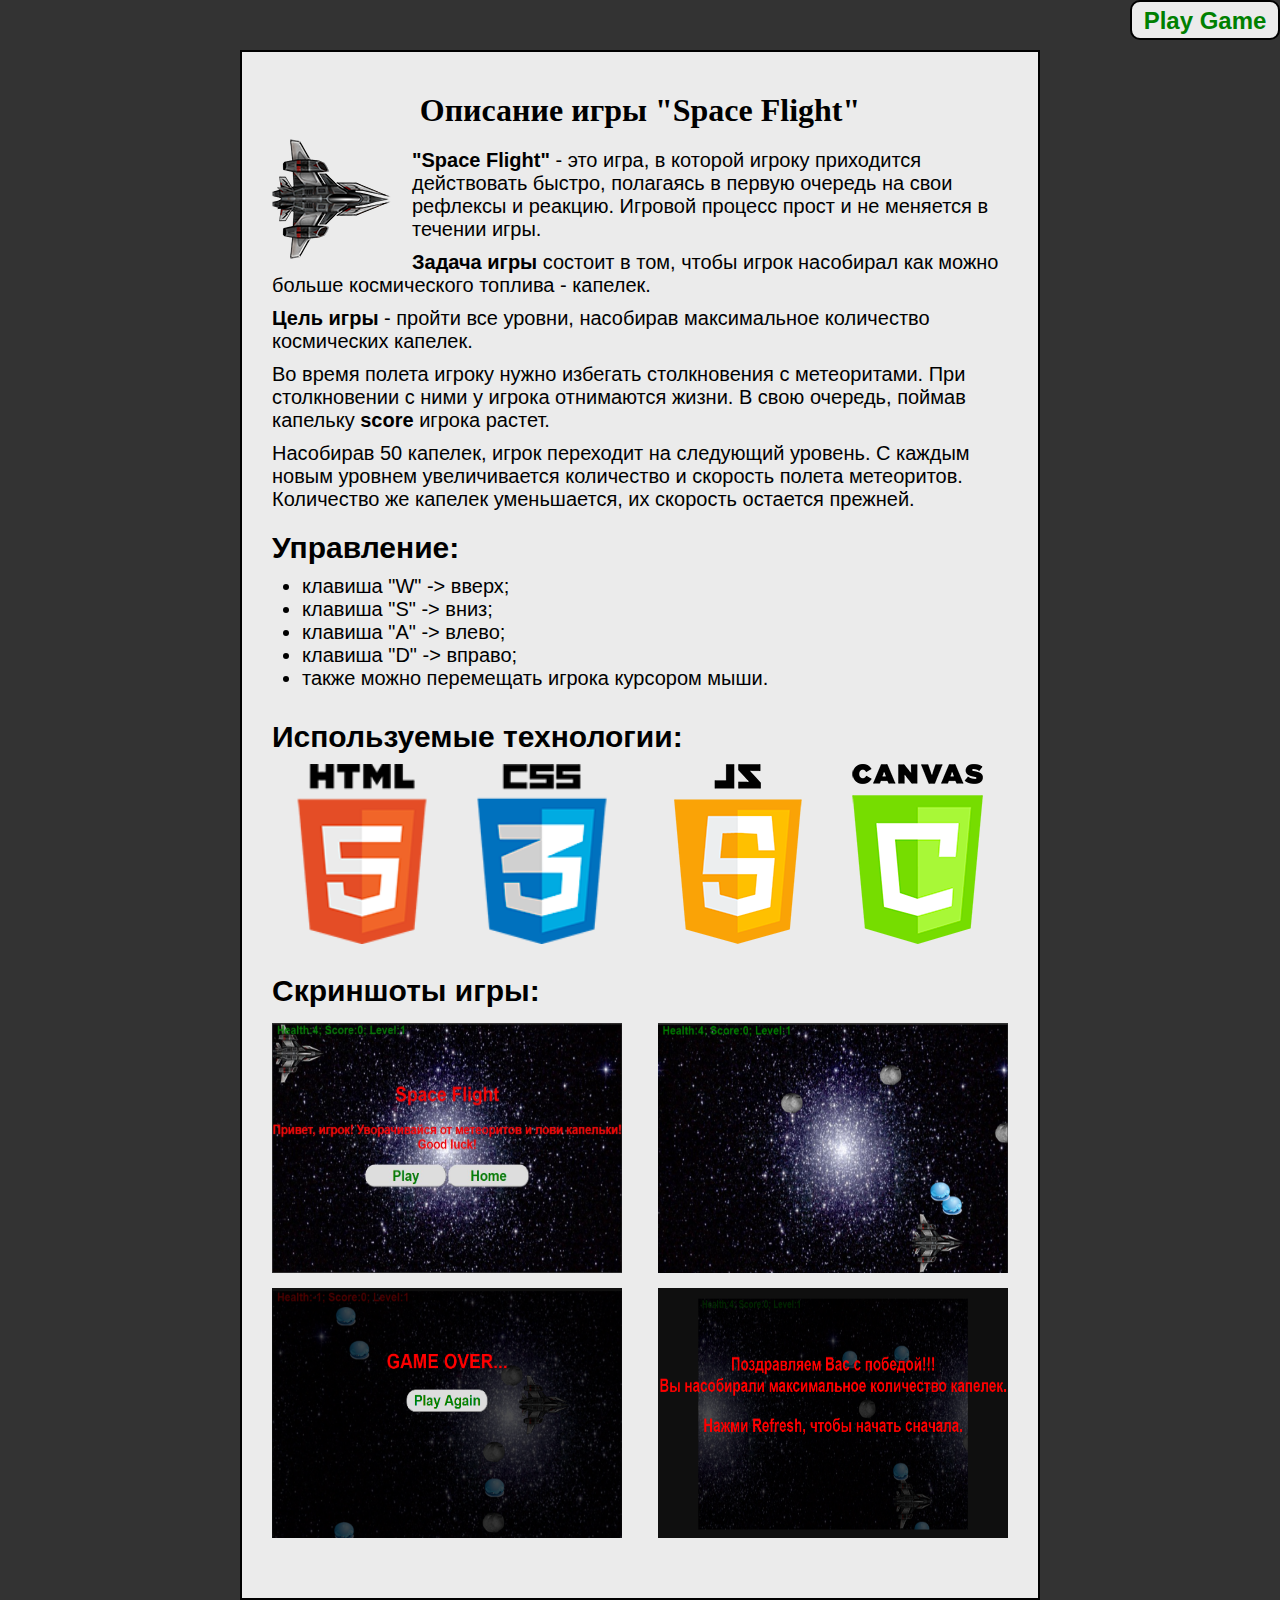
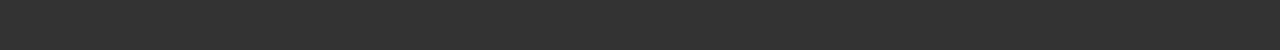
<file: app/index.html>
<!DOCTYPE html>
<html lang="ru">
	<head>
		<!--META-->
		<meta charset="utf-8">
		<!-- FAVICON-->
		<link rel="shortcut icon" type="image/x-icon" href="img/favicon.ico">
		<!-- SEO-->
		<meta name="Description" content="game">
		<meta name="Robots" content="index, follow">
		<!-- CSS-->
		<link rel="stylesheet" href="css/main.css">
		<!-- TITLE -->
		<title>Game</title>
	</head>
	<body>
		<main>
			<div class="list">
				<div class="bookmark"><a href="game.html">Play Game</a></div>
				<div class="content">
					<h1>Описание игры "Space Flight"</h1>
					<img src="img/player.png" class="picture1" alt="player">
					<p><strong>"Space Flight"</strong> - это игра, в которой игроку приходится действовать быстро, полагаясь в первую очередь на свои рефлексы и реакцию. Игровой процесс прост и не меняется в течении игры.</p>
					<p><strong>Задача игры</strong> состоит в том, чтобы игрок насобирал как можно больше космического топлива - капелек.</p>
					<p><strong>Цель игры</strong> - пройти все уровни, насобирав максимальное количество космических капелек.</p>
					<p>Во время полета игроку нужно избегать столкновения с метеоритами. При столкновении с ними у игрока отнимаются жизни. В свою очередь, поймав капельку <strong>score</strong> игрока растет.</p>
					<p>Насобирав 50 капелек, игрок переходит на следующий уровень. С каждым новым уровнем увеличивается количество и скорость полета метеоритов. Количество же капелек уменьшается, их скорость остается прежней.</p>
					<h2>Управление:</h2>
					<ul>
						<li>клавиша "W" -&gt; вверх;</li>
						<li>клавиша "S" -&gt; вниз;</li>
						<li>клавиша "A" -&gt; влево;</li>
						<li>клавиша "D" -&gt; вправо;</li>
						<li>также можно перемещать игрока курсором мыши.</li>
					</ul>
				</div>
				<div class="technologies">
					<h2>Используемые технологии:</h2>
					<img src="img/html5.png" alt="html5">
					<img src="img/canvas.png" alt="canvas">
					<img src="img/css3.png" alt="css3">
					<img src="img/js.png" alt="js">
				</div>
				<div class="clear"></div>
				<div class="scrin">
					<h2>Скриншоты игры:</h2>
					<img src="img/scrin1.png" alt="scrin1">
					<img src="img/scrin2.png" alt="scrin2">
					<img src="img/scrin3.png" alt="scrin3">
					<img src="img/scrin4.png" alt="scrin4">
				</div>
			</div>
		</main>	
	</body>
</html>
</file>
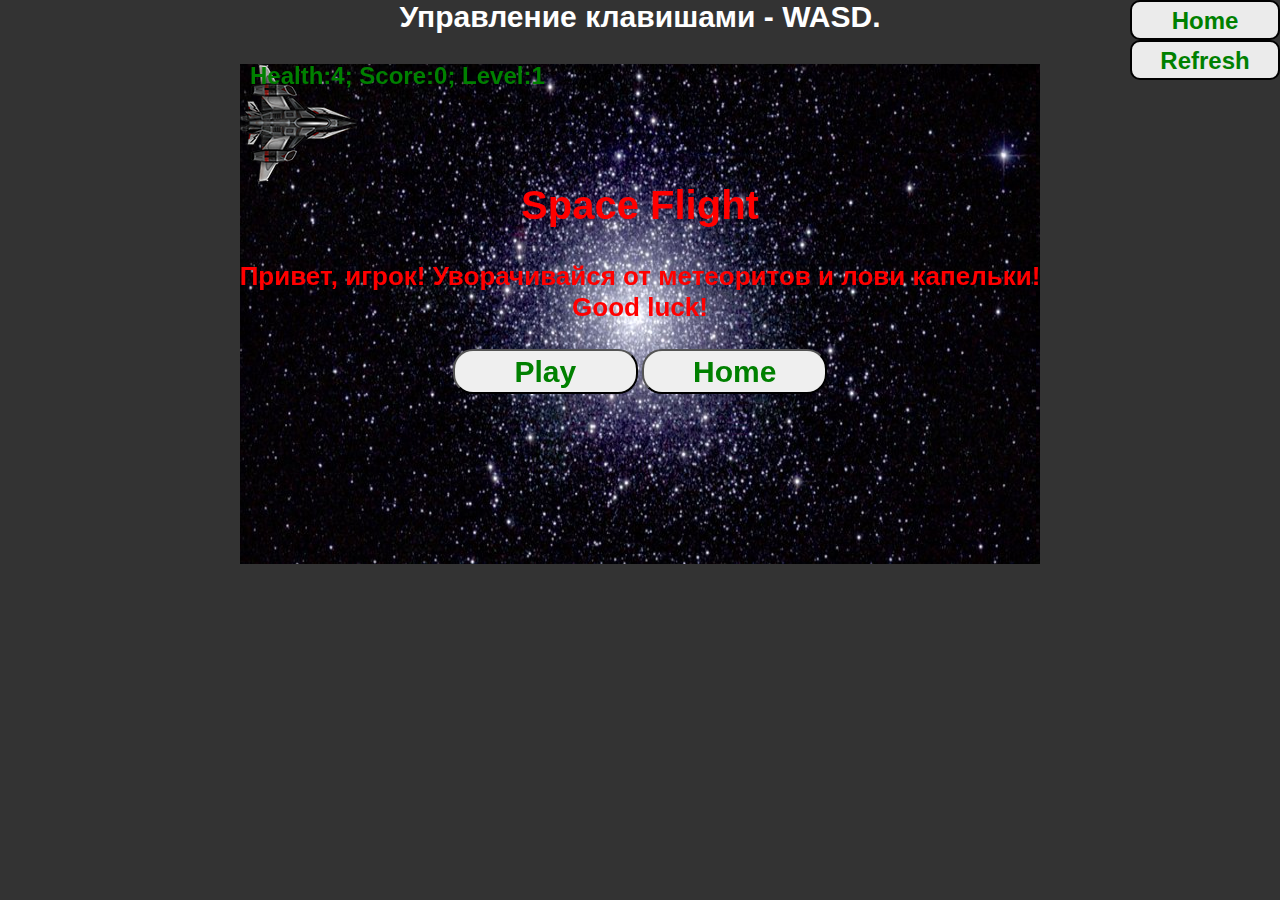
<file: app/game.html>
<!DOCTYPE html>
<html lang="ru">
	<head>
		<!--META-->
		<meta charset="utf-8">
		<!-- FAVICON-->
		<link rel="shortcut icon" type="image/x-icon" href="img/favicon.ico">
		<!-- SEO-->
		<meta name="Description" content="game">
		<meta name="Robots" content="index, follow">
		<!-- CSS-->
		<link rel="stylesheet" href="css/style.css">
		<!-- TITLE -->
		<title>Game</title>
		</head>
	<body>
		<div id="overlay"></div>
		<div id="introduction">
			<h2>Space Flight</h2>
			<p>Привет, игрок! Уворачивайся от метеоритов и лови капельки!<br>Good luck!</p>
			<button id="play">Play</button>
			<button id="home"><a href="index.html">Home</a></button>
		</div>
		<div id="game-over">
			<h2 id="status">GAME OVER...</h2>
			<p id="congratulations"></p>
			<button id="play-again">Play Again</button>
		</div>
		<div id="win">
			<h2 id="status">Поздравляю тебя с победой!!!<br>Ты насобирал максимальное количество капелек.</h2>
			<p id="congratulations">Нажми <strong>Refresh</strong>, чтобы начать сначала.</p>
		</div>
		<div id="gameName">Управление клавишами - WASD.</div>
		<canvas id="map"></canvas>
		<canvas id="player"></canvas>
		<canvas id="enemy"></canvas>
		<canvas id="drop"></canvas>
		<canvas id="stats"></canvas>
		<div class="bookmark"><a href="index.html">Home</a></div>
		<div class="bookmark2"><a href="game.html">Refresh</a></div>
		<!--SCRIPT-->
		<script type="text/javascript" src="js/game.js"></script> 
	</body>
</html>
</file>
<file: app/css/main.css>
* {
	box-sizing: border-box;
	font-family: 'Helvetica';
	margin: 0px;
	padding: 0px;
}

body {
	height: 100%;
	margin: auto;
	background-color: #333;
}

main {
	margin: 50px auto;
	position: relative;
	width: 800px;
}

.list {
	width: 800px;
	height: 1550px;
	background: #ebebeb;
	border: 2px solid black;
}

.bookmark {
	width: 150px;
	height: 40px;
	border-radius: 10px 10px 10px 10px;
	background-color: #ebebeb;
	border: 2px solid black;
	position: fixed;
	right: 0px;
	top: 0px;
}

.bookmark a {
	display: block;
	text-decoration: none;
	cursor: pointer;
	text-align: center;
	margin: 5px auto;
	color: green;
	font-size: 24px;
	font-weight: 700;
}

.bookmark a:hover {
	color: red;
}

.content {
	display: inline-block;
	margin: 40px 30px 10px 30px;
}

.content h1 {
	display: block;
	font-family: 'Open Sans';
	font-weight: 700;
	font-size: 32px;
	margin-bottom: 10px;
	text-align: center;
}

.picture1 {
	display: block;
	float: left;
	margin: 0px 21px 15px 0px;
}

.content p {
	font-size: 20px;
	padding-top: 10px;
}

.clear {
	clear: both;
}

.content h2 {
	font-family: 'Helvetica';
	font-weight: 700;
	font-size: 30px;
	padding-top: 20px; 
}

.content ul {
	font-size: 20px;
	font-weight: 400;
	padding-left: 30px;
	padding-top: 10px; 
}

.technologies  {
	display: block;
	margin: 20px 30px;
}

.technologies h2 {
	font-family: 'Helvetica';
	font-weight: 700;
	font-size: 30px;
}

.technologies img:nth-child(odd) {
	float: right;
	margin-top: 10px;
	height: 180px;
	width: 180px;
}

.technologies img:nth-child(even) {
	float: left;
	margin-top: 10px;
	height: 180px;
	width: 180px;
}

.scrin  {
	display: block;
	margin: 10px 30px;
}

.scrin h2 {
	font-family: 'Helvetica';
	font-weight: 700;
	font-size: 30px;
	padding-top: 20px; 
}

.scrin img:nth-child(odd) {
	float: right;
	margin-top: 15px;
	height: 250px;
	width: 350px;
}

.scrin img:nth-child(even) {
	float: left;
	margin-top: 15px;
	height: 250px;
	width: 350px;
}
</file>
<file: app/css/style.css>
* {
    box-sizing: border-box;
    font-family: 'Helvetica', sans-serif;
   
}

html, body {
    margin: 0;
    padding: 0;
    background-color: #333;
    font-family: 'Helvetica', sans-serif;
    cursor: pointer;
}

.bookmark {
    width: 150px;
    height: 40px;
    border-radius: 10px 10px 10px 10px;
    background-color: #ebebeb;
    border: 2px solid black;
    position: fixed;
    right: 0px;
    top: 0px;
}

.bookmark a {
    display: block;
    text-decoration: none;
    cursor: pointer;
    text-align: center;
    margin: 5px auto;
    color: green;
    font-size: 24px;
    font-weight: 700;
}

.bookmark a:hover {
    color: red;
}

.bookmark2 {
    width: 150px;
    height: 40px;
    border-radius: 10px 10px 10px 10px;
    background-color: #ebebeb;
    border: 2px solid black;
    position: fixed;
    right: 0px;
    top: 40px;
}

.bookmark2 a {
    display: block;
    text-decoration: none;
    cursor: pointer;
    text-align: center;
    margin: 5px auto;
    color: green;
    font-size: 24px;
    font-weight: 700;
}

.bookmark2 a:hover {
    color: red;
}

#gameName {
    color: #fff;
    font-family: 'Helvetica', sans-serif;
    font-weight: 700;
    font-size: 30px;
    text-align: center;
}

canvas {
    display: block;
    margin: 30px auto 0px;
}

#player, #enemy, #drop, #stats {
    display: block;
    margin: -500px auto 0px; 
}

#game-over, #overlay,
#win,
#introduction {
    margin: auto;
    width: 100%;
    height: 100%;
    position: absolute;
    display: none;
}

#introduction p {
    font-size: 26px;
    font-weight: 600;
}
#win p {
    font-size: 40px;
    font-weight: 600;
}

#overlay {
    background-color: #000000;
    opacity: .7;
}

#game-over,
#win,
#introduction {
    height: 200px;
    margin-top: 150px;
    text-align: center;
    color: red;
}

#game-over h2,
#win h2,
#introduction h2{
    font-size: 40px;
    font-family: 'Helvetica', sans-serif;
}

#game-over button,
#win button,
#introduction button {
    font-size: 30px;
    cursor: pointer;
    font-weight: 600;
    border-radius: 20px;
    padding: 0 10px;
    height: 45px;
    width: 185px;
    color: green;
    text-decoration: none;
    text-align: center;
}

#introduction button a {
    text-decoration: none;
    color: green;
}

#introduction button:hover {
    color: red;
}

#introduction button a:hover {
    color: red;
}

#game-over button:hover {
    color: red;
}
</file>
